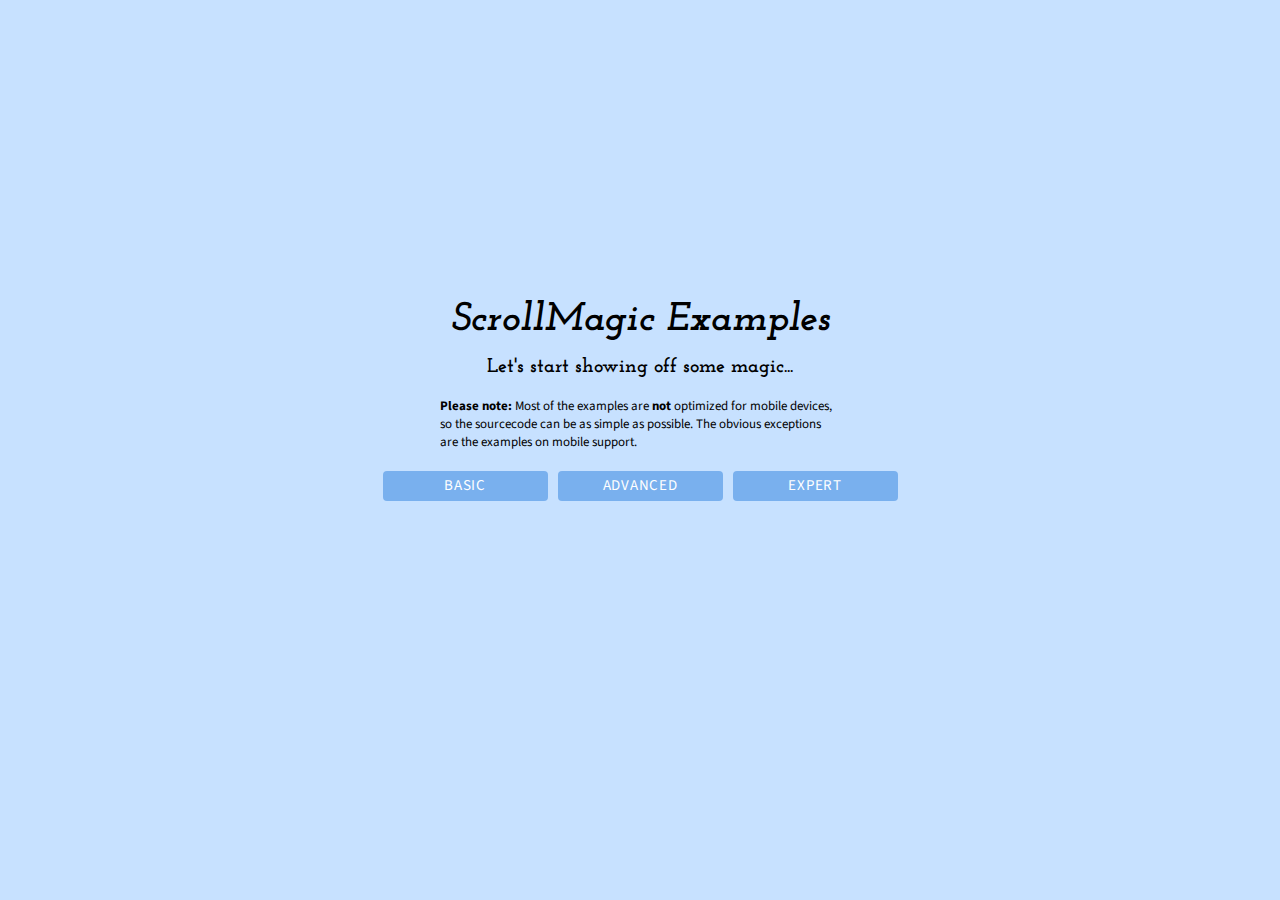
<file: scroll/examples/index.html>
<!DOCTYPE html>
<html lang="en">
<head>
	<meta charset="utf-8"> 
	<meta http-equiv="X-UA-Compatible" content="IE=edge,chrome=1"> 
	<meta name="viewport" content="width=500" />
	<meta name="keywords" content="ScrollMagic, example, examples" />
	<meta name="author"	content="Jan Paepke (www.janpaepke.de)" />
	<title>Examples - ScrollMagic</title>

	<link href='http://fonts.googleapis.com/css?family=Source+Sans+Pro:300,400,700,400italic|Josefin+Slab:400,700italic' rel='stylesheet' type='text/css'>
	<link rel="stylesheet" href="../assets/css/normalize.css" type="text/css">
	<link rel="stylesheet" href="../assets/css/style.css" type="text/css">
	<link rel="stylesheet" href="../assets/css/examples.css" type="text/css">
	<link rel="shortcut icon" href="../assets/img/favicon.ico" type="image/x-icon">

	<script type="text/javascript" src="../assets/js/lib/greensock/TweenMax.min.js"></script>
	<script type="text/javascript" src="../assets/js/lib/jquery.min.js"></script>
	<script type="text/javascript" src="../assets/js/examples.js"></script>
	<script type="text/javascript" src="../assets/js/lib/highlight.pack.js"></script>
  	<script type="text/javascript" src="../assets/js/lib/modernizr.custom.min.js"></script>
  	<script type="text/javascript" src="../scrollmagic/uncompressed/ScrollMagic.js"></script>
  	<script type="text/javascript" src="../scrollmagic/uncompressed/plugins/debug.addIndicators.js"></script>
</head>
<body>
	<div id="content-wrapper">
		<section id="titlechart" class="home">
			<div id="description">
				<h1>ScrollMagic Examples</h1>
				<h2>Let's start showing off some magic...</h2>
				<p>
					<b>Please note:</b> Most of the examples are <b>not</b> optimized for mobile devices, so the sourcecode can be as simple as possible. The obvious exceptions are the examples on mobile support.
				</p>
				<ul id="menu"></ul>
			</div>
		</section>
	</div>
	<script type="text/javascript" src="../assets/js/tracking.js"></script>
</body>
</html>
</file>
<file: scroll/assets/css/style.css>
/*
	General styles
*/
body {
	font-family: "Source Sans Pro", Arial, sans-serif;
	background-color: #c7e1ff;
	font-size: 13px;
	-webkit-tap-highlight-color: rgba(0,0,0,0);
}
body, html {
	height: 100%
}

h1, h2, h3, h4 {
	font-family: "Josefin Slab", serif;
}
h1 {
	font-style: italic;
	font-weight: bold;
	font-size: 40px;
}
h2 {
	font-size: 20px;
}
a, a:visited {
	text-decoration: none;
	color: #2e639e;
}
a:hover {
	text-decoration: underline;
}
.touchonly {
	display: none;
}
html.touch .touchonly {
	display: block;
}
.noselect, .noselect * {
	user-select: none;
	-webkit-user-select: none;
	-khtml-user-select: none;
	-moz-user-select: none;
	-o-user-select: none;
}
.doselect, .doselect *:not(.noselect) {
	user-select: text;
	-webkit-user-select: text;
	-khtml-user-select: text;
	-moz-user-select: text;
	-o-user-select: text;
}

.clearfix:after {
    content: ".";
    display: block;
    clear: both;
    visibility: hidden;
    line-height: 0;
    height: 0;
}

.clearfix {
    display: inline-block;
}

html[xmlns] .clearfix {
    display: block;
}

* html .clearfix {
    height: 1%;
}
</file>
<file: scroll/assets/css/examples.css>
/*
	Containers
*/
#content-wrapper, #example-wrapper {
	height: 100%;
}
.scrollContainer {
	overflow-y: scroll;
	overflow-x: hidden;
	width: 100%
}
.scrollContainer {
	height: 100%;
	margin: auto;
}
#example-wrapper .scrollContent {
	height: 100%;
}

.horizontal.scrollContainer {
	overflow-y: hidden;
	overflow-x: scroll;
}
#example-wrapper.scrollContainer .scrollContent {
	width: 100%;
	height: auto;
}
#example-wrapper.scrollContainer.horizontal .scrollContent {
	width: auto;
	height: 100%;
}
#example-wrapper.horizontal {
	white-space: nowrap;
	font-size: 0;  /* fix for spaces between inline block divs */
}
#example-wrapper.horizontal div {
	font-size: 13px;
}
#example-wrapper .scrollContent, #example-wrapper.horizontal .scrollContent {
	font-size: 0;
}
#example-wrapper .scrollContent div {
	font-size: 13px;
}
#example-wrapper section {
}

section#titlechart {
	text-align: center;
	position: relative;
	height: 100%;
	min-height: 500px;
	min-width: 100%;
	height: 100vh;
}
.horizontal section, .horizontal section#titlechart{
	display: inline-block;
	vertical-align: top;
	height: 100%;
}
section#titlechart #description {
	top: 50%;
	left: 50%;
	position: absolute;
	width: 600px;
	height: 300px;
	margin: -150px auto auto -300px;
}
section#titlechart.home #description {
	padding-top: 0;
	padding-bottom: 100px;
}
section#titlechart #description h1 {
	margin: 0;
}
section#titlechart #description h2 {
	margin-bottom: 20px;
}
section#titlechart #description a.viewsource {
	margin-bottom: 20px;
	display: inline-block;
}
section#titlechart #description code {
	background-color: #E1F1FF;
	padding-left: 2px;
	padding-right: 2px;
	white-space: nowrap;
}

section#titlechart #description ol, section#titlechart #description p {
	text-align: left;
	max-width: 400px;
	margin: 10px auto 10px auto;
	white-space: normal;
}
section#titlechart #description ol {
	list-style-position: outside;
}
#example-wrapper section#titlechart #description:after {
	content: "↧";
	font-size: 40px;
	display: block;
}
#example-wrapper.horizontal section#titlechart #description:after {
	content: "↦";
}


section.demo * {
	font-size: 13px;
}
section.demo {
	font-size: 0;
	text-align: center;
	background-image: url("../img/example_bg_v.png");
}
section.demo.fullheight {
	min-height: 100%;
}
section.demo.doublewidth, .spacer.doublewidth {
	min-width: 200%;
}
.horizontal section.demo {
	text-align: inherit;
	white-space: nowrap;
	background-image: url("../img/example_bg_h.png");
}
.horizontal section.demo.fullwidth {
	min-width: 100%;
}
/*
	Elements
*/
h1.badge {
	/*cursor: text;*/
	pointer-events: none;
}
h1.badge:after {
	vertical-align: text-top;
	display: inline-block;
	position: absolute;
	cursor: pointer;
	margin-left: 10px;
	font-family: "Source Sans Pro", Arial, sans-serif;
	font-weight: bold;
	font-style: normal;
	color: #FFFFFF;
	font-size: 12px;
	padding: 2px 5px;
	border-radius: 10px;
	pointer-events: all;
}
h1.badge.gsap:after {
	content: "GSAP";
	background-color: #61AC27;
}
h1.badge.velocity:after {
	content: "Velocity.js";
	background-color: #f53a47;
}
.spacer {
	text-align: center;
	min-height: 100px;
	background-image: url("../img/example_bg_spacer_v.gif");
}
.spacer.s0 {
	min-height: 1px;
}
.spacer.s1 {
	min-height: 100px;
}
.spacer.s2 {
	min-height: 200px;
}
.spacer.s3 {
	min-height: 300px;
}
.spacer.s4 {
	min-height: 400px;
}
.spacer.s5 {
	min-height: 500px;
}
.spacer.s6 {
	min-height: 600px;
}
.spacer.s7 {
	min-height: 700px;
}
.spacer.s8 {
	min-height: 800px;
}
.spacer.s9 {
	min-height: 900px;
}
.spacer.s10 {
	min-height: 1000px;
}
.spacer.s_viewport {
	min-height: 100%;
}
.horizontal .spacer {
	background-image: url("../img/example_bg_spacer_h.gif");
	margin-bottom: 0;
	min-height: initial;
	min-width: 100px;
	height: 100%;
	display: inline-block;
	vertical-align: top;
}
.horizontal .spacer.s0 {
	min-width: 1px;
}
.horizontal .spacer.s1 {
	min-width: 100px;
}
.horizontal .spacer.s2 {
	min-width: 200px;
}
.horizontal .spacer.s3 {
	min-width: 300px;
}
.horizontal .spacer.s4 {
	min-width: 400px;
}
.horizontal .spacer.s5 {
	min-width: 500px;
}
.horizontal .spacer.s6 {
	min-width: 600px;
}
.horizontal .spacer.s7 {
	min-width: 700px;
}
.horizontal .spacer.s8 {
	min-width: 800px;
}
.horizontal .spacer.s9 {
	min-width: 900px;
}
.horizontal .spacer.s10 {
	min-width: 1000px;
}
.spacer.s_viewport {
	min-width: 100%;
}

.box1, .box2, .box3 {
	display: inline-block;
	position: relative;
	border-radius: 8px;
	border: 0px solid white;
	text-align: center;
	vertical-align: middle;
	padding: 0 5px;
}
.box1 {
	min-width: 100px;
	height: 100px;
	margin: 0 auto 0 auto;
}
.box2 {
	min-width: 50px;
	height: 50px;
	margin: 25px auto 25px auto;
}
.box3 {
	min-width: 26px;
	height: 26px;
	margin: 37px auto 37px auto;
}
.horizontal .box1 {
	top: 50%;
	max-height: 100px;
	margin: -50px 0 auto 0;
}
.horizontal .box2 {
	top: 50%;
	max-height: 50px;
	margin: -25px 25px auto 25px;
}
.horizontal .box3 {
	top: 50%;
	max-height: 26px;
	margin: -13px 37px auto 37px;
}
.box1 p, .box2 p, .box3 p {
	margin: 5px 15px 5px 15px;
	font-size: 13px;
	font-weight: lighter;
	color: white;
}
#reveal-elements .digit {
	vertical-align: top;
}
#reveal-elements .digit p {
	font-size: 35px;
	font-weight: bold;
}
.box1 p:first-child {
	margin-top: 27px;
}
.box1 a, .box2 a, .box3 a {
	color: white;
}
.box1.white *, .box2.white *, .box3.white * {
	color: #2e639e;
}
.box2.mario {
	background-color: #004fae;
	border-top: 30px solid #fc112f;
	border-bottom: 10px solid #c4723b;
}
.box3.goomba {
	min-width: 30px;
	height: 4px;
	margin-top: 75px;
	margin-left: 30px;
	margin-bottom: 25px;
	background-color: #b39475;
	border-top: 30px solid #744527;
	border-bottom: 6px solid #c4723b;
}
/*
	colors
*/

.box1.outline, .box2.outline, .box3.outline {
	border: 1px solid white;
}
.blue {
	background-color: #3883d8;
}
.turqoise {
	background-color: #38ced7;
}
.brown {
	background-color: #a66f28;
}
.bordeaux {
	background-color: #953543;
}
.skin {
	background-color: #ED9F4C;
}
.black {
	background-color: #000000;
}
.white {
	background-color: #FFFFFF;
}
.red {
	background-color: #cf3535;
}
.green {
	background-color: #22d659;
}
.orange {
	background-color: #ea6300;
}
/*
	Form
*/
form.move {
	text-align: left;
	position: fixed;
	top: 70px;
	left: 20px;
	display: block;
	background-color: white;
	background-color: rgba(255, 255, 255, 0.9);
	border-radius: 4px;
	padding: 20px;
	z-index: 20;
}
html.touch form.move {
	top: 120px;
}
form > div, form > fieldset > div {
	margin: 10px 0 10px 0;
	display: block;
}
form .slider {
	min-width: 199px;
	display: inline-block;
	position: relative;
	height: 9px;
	border-right: 1px solid #2e639e;
	border-left: 1px solid #2e639e;
	vertical-align: middle;
	margin-right: 5px;
}
form .slider .trackbar {
	margin-top: 4px;
	border-top: 1px solid #2e639e;
	height: 4px;
}
form .slider .handle {
	height: 14px;
	width: 6px;
	position: absolute;
	top: -4px;
	margin-left: -4px;
	left: 0%;
	background-color: white;
	border-radius: 4px;
	cursor: pointer;
	border: 1px solid #2e639e;
}
form .slider .handle:hover, form .slider.dragging .handle {
	background-color: #79b0ee;
}
form .slider + input {
	background-color: transparent;
	border: none;
	padding: 0;
}
form #options label, form #actions label, form #tweenparams label {
	min-width: 90px;
	text-align: right;
	display: inline-block;
	margin-right: 10px;
}
form #tweenparams label {
	min-width: 50px;
}
form #options button {
	width: 65px;
}
form fieldset {
	padding: 0 10px 0 10px;
	margin: 5px 0 0 0;
}
form fieldset:first-child {
	margin-top: -5px;
}
form fieldset legend {
	padding: 0 5px 0 5px;
	margin: 0;
}

.move {
	cursor: move;
}
.move * {
	cursor: auto;
}
.move label {
	cursor: default;
}

/*
	MENU
*/

ul#menu, ul#menu ul {
	list-style: none;
	padding: 0;
}

ul#menu {
	position: fixed;
	z-index: 999;
	width: 540px;
	left: 50%;
	margin: 10px auto auto -270px;
	text-align: center;
}

ul#menu > li {
	display: inline-block;
	margin: 0 5px 0 5px;
	position: relative;
	min-height: 30px;
	border-radius: 4px;
	background-color: #79b0ee;
	vertical-align: top;
	min-width: 165px;
}
ul#menu li a {
	padding: 0 5px 0 5px;
	display: block;
	text-decoration: none;
	line-height: 30px;
	color: white;
	text-transform: uppercase;
	letter-spacing: 0.05em;
	font-size: 15px;
}
ul#menu ul {
	display: none;
}

ul#menu li:hover > a, ul#menu li.current > a {
	color: #2e639e;
}

ul#menu li:hover ul, html.touch ul#menu li.open ul {
	display: block;
	width: 100%;
	padding: 5px 0 5px 0;
	border-top: 1px dashed white;
}
ul#menu ul li a {
	text-transform: none;
	font-size: 12px;
	line-height: 20px;
	font-weight: lighter;
	color: #133f71;
}
ul#menu ul li.current a {
	background-color: #FFFFFF;
}
ul#menu ul li a:hover {
	background-color: #3883d8;
	color: white;
}

.menuwrap {
	position: fixed;
	background-color: white;
	background-color: rgba(255, 255, 255, 0.9);
	min-width: 540px;
	left: 50%;
	margin-left: -270px;
	min-height: 51px;
	border-bottom-left-radius: 8px;
	border-bottom-right-radius: 8px;
	z-index: 99999;
	text-align: center;
	transition: top 0.5s;
	-webkit-transition: top 0.5s; /* Safari */
	transition-delay: 1s;
	-webkit-transition-delay: 1s; /* Safari */
}

#titlechart .menuwrap {
	position: absolute;
	z-index: inherit;
	background-color: transparent;
}

.menuwrap ul#menu {
	position: absolute;
}
.menuwrap > a.prev, .menuwrap > a.next {
	display: block;
	position: absolute;
	background-color: white;
	background-color: rgba(255, 255, 255, 0.9);
	border-radius: 15px;
	line-height: 30px;
	width: 30px;
	height: 30px;
	top: 11px;
	margin: 0 280px;
	box-sizing: border-box;
}
.menuwrap > a.prev:hover, .menuwrap > a.next:hover {
	text-decoration: none;
	background-color: #79b0ee;
	color: #FFFFFF;
}
.menuwrap > a.prev {
	margin-left: 0;
	padding-right: 2px;
	right: 50%;
}
.menuwrap > a.next {
	margin-right: 0;
	padding-left: 4px;
	left: 50%;
}
/*
	mobile
*/
html.touch .menuwrap {
	z-index: 999999;
	box-sizing: content-box;
	min-width: 0;
	width: 100%;
	margin: 0;
	left: 0;
	top: 0;
	height: auto;
	background-color: transparent;
}
html.touch ul#menu {
	position: static;
	margin: 100px 0 0 0;
	text-align: center;
	width: 100%;
	left: 0;
	display: none;
}
html.touch .menuwrap.open {
	height: 100%;
	background-color: rgba(255, 255, 255, 0.9);
	overflow: scroll;
}
html.touch .menuwrap.open ul#menu {
	display: block;
}

html.touch ul#menu > li {
	display: block;
	margin: 10px;
	height: auto;
}
html.touch ul#menu ul {
	margin-top: 10px;
	padding-top: 10px;
	border-top: 1px dashed white;
}
html.touch ul#menu li {
	padding: 10px 0;
}
html.touch ul#menu li ul li{
}
html.touch ul#menu > li a {
	color: #2e639e;
	font-size: 4em;
	line-height: 1.2em;
}
html.touch ul#menu ul li a {
	font-size: 2.5em;
	line-height: 1.2em;
}
html.touch ul#menu ul li a {
}
html.touch ul#menu ul {
	display: block;
}
html.touch ul#menu ul li.current a {
	background-color: transparent;
}
html.touch ul#menu ul li a:hover {
	background-color: transparent;
}
html.touch ul#menu ul li a:active {
	color: white;
}
html.touch .menuwrap > a.prev, html.touch .menuwrap > a.next, html.touch .menubtn {
	width: 80px;
	height: 80px;
	border-radius: 40px;
	top: 10px;
	background-color: #3883d8;
	color: white;
	font-size: 4em;
	line-height: 1.5em;
}
html.touch .menuwrap > a.prev:active, html.touch .menuwrap > a.next:active, html.touch .menubtn:active {
	background-color: white;
	color: #3883d8;
	border: 2px solid #3883d8;
}
html.touch .menuwrap > a.prev {
	margin-right: 70px;
	padding-right: 10px; 
}
html.touch .menuwrap > a.next {
	margin-left: 70px;
	padding-left: 10px;
}
html.touch .menubtn {
	padding: 0;
	border: 0;
	position: absolute;
	left: 50%;
	margin-left: -40px;
	line-height: 0;
	outline: none;

	appearance: none;
	-webkit-justify-content: center;
	-ms-flex-pack: center;
	justify-content: center;
	-webkit-align-items: center;
	-ms-flex-align: center;
	align-items: center;
	transition: 0.3s;
	-webkit-user-select: none;
	-moz-user-select: none;
	-ms-user-select: none;
	user-select: none;
}
html.touch .menubtn:active .button-lines, html.touch .menubtn:active .button-lines::before, html.touch .menubtn:active .button-lines::after{
	background: #3883d8;
}
html.touch .menubtn .button-lines, html.touch .menubtn .button-lines::before, html.touch .menubtn .button-lines::after {
	display: inline-block;
	height: 6px;
	width: 35px;
	border-radius: 4px;
	transition: 0.3s;
	background: #FFFFFF;
	position: relative;
	left: 0;
	top: -5px;
}
html.touch .menubtn .button-lines::before, html.touch .menubtn .button-lines::after {
	content: '';
	position: absolute;
}
html.touch .menubtn .button-lines::before {
	top: 12px;
}
html.touch .menubtn .button-lines::after {
	top: -12px;
}
html.touch .menuwrap.open .menubtn .button-lines {
	background: transparent;
}
html.touch .menuwrap.open .menubtn .button-lines::before {
	top: 0px;
	-o-transform: rotate3d(0, 0, 1, -45deg);
	-moz-transform: rotate3d(0, 0, 1, -45deg);
	-webkit-transform: rotate3d(0, 0, 1, -45deg);
	transform: rotate3d(0, 0, 1, -45deg);
	-o-transform-origin: 50% 50%;
	-moz-transform-origin: 50% 50%;
	-webkit-transform-origin: 50% 50%;
	transform-origin: 50% 50%;
}
html.touch .menuwrap.open .menubtn .button-lines::after {
	top: 0px;
	-o-transform: rotate3d(0, 0, 1, 45deg);
	-moz-transform: rotate3d(0, 0, 1, 45deg);
	-webkit-transform: rotate3d(0, 0, 1, 45deg);
	transform: rotate3d(0, 0, 1, 45deg);
	-o-transform-origin: 50% 50%;
	-moz-transform-origin: 50% 50%;
	-webkit-transform-origin: 50% 50%;
	transform-origin: 50% 50%;
}


/*
	Codecontainer
*/
#codecontainer {
	position: fixed;
	top: 30px;
	bottom: 20px;
	right: 20px;
	left: 20px;
	background-color: white;
	border-radius: 4px;
	z-index: 99999;
	min-height: 300px;
}
#codecontainer pre {
	margin: 0;
	padding: 0;
	line-height: 16px;
	tab-size: 4;
}
#codecontainer pre .break {
	background-color: #F6F6F6;
	font-weight: bold;
	color: #aaa;
}
#codecontainer pre .break:before {
	content: "᎒"
}
#codecontainer .codewrap {
	position: absolute;
	top: 10px;
	bottom: 10px;
	width: 100%;
	overflow: hidden;
	overflow: scroll;
	white-space: nowrap;
}
#codecontainer .code, #codecontainer .linenumbers {
	min-height: 100%;
}
#codecontainer .code {
	padding: 0;
	display: inline-block;
}
#codecontainer .code {
	padding: 0 15px 10px 5px;
}
#codecontainer .linenumbers {
	float: left;
	padding: 0px 5px 0px 10px;
	color: #aaa;
	text-align: right;
	border-right: 1px solid #e5e5e5;
}
#codecontainer span.indent {
	width: 31px;
	display: inline-block;
	white-space: nowrap;
}
#codecontainer #close.button {
	position: fixed;
	top: 20px;
	right: 10px;
	width: 20px;
	height: 20px;
}
#codecontainer #select.button {
	position: fixed;
	top: 20px;
	right: 40px;
	height: 20px;
	padding: 0 10px 0 10px;
}
#codecontainer #close.button:after {
	content: "྾";
}
#codecontainer .button {
	background-color: white;
	border-radius: 10px;
	border: 1px solid #e5e5e5;
	text-align: center;
	cursor: pointer;
	color: #2e639e;
}
#codecontainer .button:hover {
	background-color: #3883d8;
	color: white;
}

/*
	OTHER
*/
a.viewsource:after {
	content: " }";
}
a.viewsource:before {
	content: "{ ";
}

#parallaxContainer {
	width: 900px;
	height: 500px;
	top: 30px;
	position: relative;
}
#parallaxContainer .layer1 {
	height: 100%;
	text-align: center;
	background-image: url("../img/example_parallax_l1.gif");
}
#parallaxContainer .layer2 {
	background-image: url("../img/example_parallax_l2.png");
	position: absolute;
	height: 139px;
	width: 100%;
	bottom: 32px
}
#parallaxContainer .layer3 {
	background-image: url("../img/example_parallax_l3.gif");
	position: absolute;
	height: 32px;
	width: 100%;
	bottom: 0px;
}
#parallaxText {
	width: 0;
	height: 100%;
	margin: auto;
	position: relative;
}
#parallaxText .layer1, #parallaxText .layer2, #parallaxText .layer3 {
	position: absolute;
	font-size: 50px;
	line-height: 50px;
	margin-left: -150px;
	margin-top: -25px;
	width: 300px;
	top: 50%;
	left: 50%;
	text-align: center;
	color: #133f71;
}
#parallaxText .layer1 {
	top: 48%;
}
#parallaxText .layer2 {
	top: 49%;
}
#parallaxText .layer3 a {
	display: block;
	font-family: "Source Sans Pro", Arial, sans-serif;
	font-style: normal;
	font-weight: normal;
}
#parallax1 > div, #parallax2 > div, #parallax3 > div {
	-webkit-transform: translateZ(0);-webkit-backface-visibility: hidden;-webkit-perspective: 1000;
}

.dynamicContent #content {
	width: 390px;
	margin: auto;
	text-align: left;
}
.dynamicContent #content .box1 {
	margin: 10px;
}

.dynamicContent #loader {
	height: 0;
	overflow: hidden;
	line-height: 60px;
}
.dynamicContent #loader.active {
	height: 60px;
}
.dynamicContent #loader img {
	vertical-align: text-bottom;
}

#customactions {
	height: 160px;
	width: 170px;
	margin: auto;
	padding-top: 40px;
	text-align: left;
}
#customactions label {
	width: 100px;
	display: inline-block;
}
#customactions code {
	color: #3883d8;
}
#customactions a.viewsource {
	margin-top: 20px;
	display: block;
	text-align: center;
}
.demo.responsiveDuration {
	position: relative;
}
.responsiveDuration .box1 {
	top: 50%;
	left: 50%;
	position: absolute;
	margin-top: -50px;
	margin-left: -50px;
}
#destroybox a {
	display: block;
	margin-top: 20px;
}
#destroybox a.disabled {
	color: #79b0ee;
}
#mobileadvanced {
	width: 150px;
	height: 150px;
}
#mobileadvanced p {
	margin-top: 50px;
}
#multiDirect {
	text-align: left;
	position: relative;
}
#multiDirect .box1 {
	left: 50vw;
	top: 200px;
	margin-left: -60px;
}
#multiDirect .box1 p:first-child {
	margin-top: 20px;
}

#imagesequence {
	height: 300px;
}

.copyright {
	font-variant: italic;
	font-size: 11px;
}

#bezier {
	overflow: hidden;
	position: relative;
}
#bezier #plane {
	position: absolute;
	left: -100px;
}
#bezier a.viewsource {
	margin: 100px;
	display: inline-block;
}

.demo#section-slides, .demo#section-wipes {
	height: 100%;
	width: 100%;
	background-image: none;
}
.demo#section-slides .panel, .demo#section-wipes .panel {
	background-image: url("../img/example_bg_spacer_v.gif");
}
.demo#section-wipes #pinContainer .turqoise, .demo#section-wipes #pinContainer .green, .demo#section-slides #slideContainer .panel {
	background-image: url("../img/example_bg_spacer_h.gif");
}
.demo#section-slides .panel > b, .demo#section-wipes .panel > b {
	font-size: 15px;
	color: white;
	position: relative;
	display: block;
	height: 0;
	overflow: visible;
	top: 50%;
}

/*

Codehighlighting
github.com style (c) Vasily Polovnyov <vast@whiteants.net>

*/

.hljs {
  display: block; padding: 0.5em;
  color: #333;
  /*background: #f8f8f8*/
}

.hljs-comment,
.hljs-template_comment,
.diff .hljs-header,
.hljs-javadoc {
  color: #998;
  font-style: italic
}

.hljs-keyword,
.css .rule .hljs-keyword,
.hljs-winutils,
.javascript .hljs-title,
.nginx .hljs-title,
.hljs-subst,
.hljs-request,
.hljs-status {
  color: #333;
  font-weight: bold
}

.hljs-number,
.hljs-hexcolor,
.ruby .hljs-constant {
  color: #099;
}

.hljs-string,
.hljs-tag .hljs-value,
.hljs-phpdoc,
.tex .hljs-formula {
  color: #d14
}

.hljs-title,
.hljs-id,
.coffeescript .hljs-params,
.scss .hljs-preprocessor {
  color: #900;
  font-weight: bold
}

.javascript .hljs-title,
.lisp .hljs-title,
.clojure .hljs-title,
.hljs-subst {
  font-weight: normal
}

.hljs-class .hljs-title,
.haskell .hljs-type,
.vhdl .hljs-literal,
.tex .hljs-command {
  color: #458;
  font-weight: bold
}

.hljs-tag,
.hljs-tag .hljs-title,
.hljs-rules .hljs-property,
.django .hljs-tag .hljs-keyword {
  color: #000080;
  font-weight: normal
}

.hljs-attribute,
.hljs-variable,
.lisp .hljs-body {
  color: #008080
}

.hljs-regexp {
  color: #009926
}

.hljs-symbol,
.ruby .hljs-symbol .hljs-string,
.lisp .hljs-keyword,
.tex .hljs-special,
.hljs-prompt {
  color: #990073
}

.hljs-built_in,
.lisp .hljs-title,
.clojure .hljs-built_in {
  color: #0086b3
}

.hljs-preprocessor,
.hljs-pragma,
.hljs-pi,
.hljs-doctype,
.hljs-shebang,
.hljs-cdata {
  color: #999;
  font-weight: bold
}

.hljs-deletion {
  background: #fdd
}

.hljs-addition {
  background: #dfd
}

.diff .hljs-change {
  background: #0086b3
}

.hljs-chunk {
  color: #aaa
}
</file>
